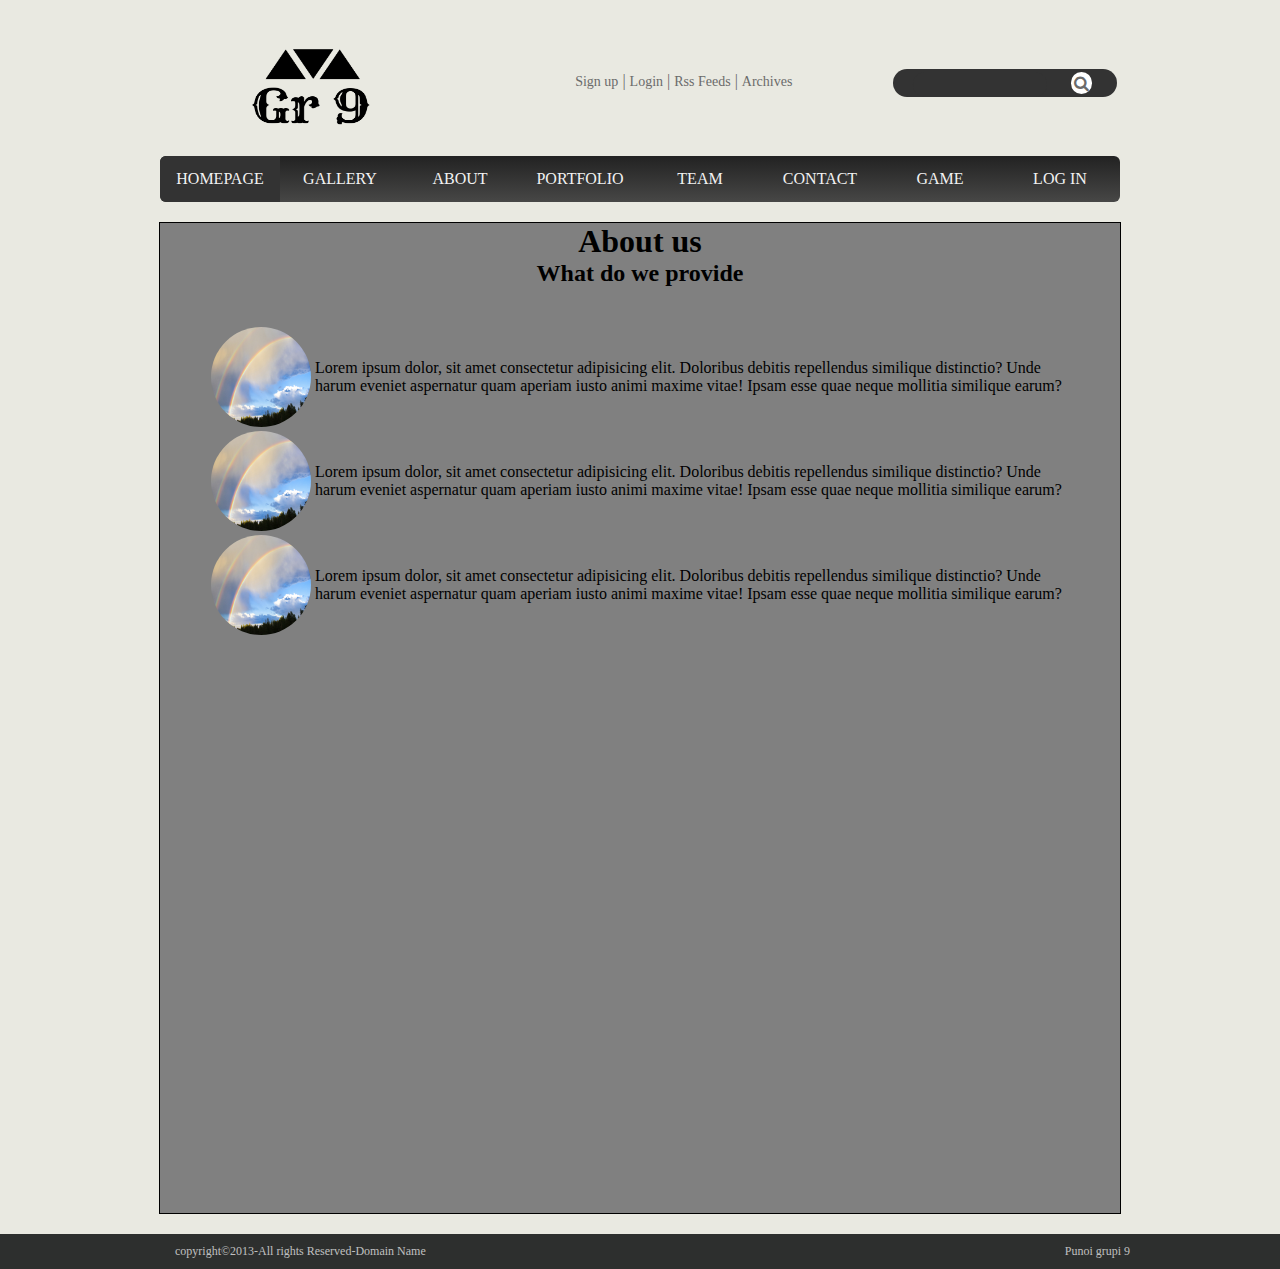
<file: src/about.html>
<!DOCTYPE html PUBLIC "-//W3C//DTD XHTML 1.0 Transitional//EN"
"http://www.w3.org/TR/xhtml1/DTD/xhtml1-transitional.dtd">

<html xmlns="http://www.w3.org/1999/xhtml">
    <head>
        <meta charset="UTF-8">
        <title>Memories</title>


        <link rel="stylesheet" href="../css/header.css">
        <link rel="stylesheet" href="../css/main.css">
        <link rel="stylesheet" href ="../css/about.css">
        <link rel="stylesheet" href="../css/footer.css">
        <meta name="viewport" content="width=device-width, initial-scale=1">
        <link rel="stylesheet" href="https://cdnjs.cloudflare.com/ajax/libs/font-awesome/4.7.0/css/font-awesome.min.css">
    </head>

<body>

        
        <header>
            <table id="logoArea">
                <td id="logo">
                    <img src="../fotot/logo.png" height="100px" width="300px" alt="Logo">
                </td>
                <td id="moreOptions">
                    <a href="#">Sign up</a> |
                    <a href="#">Login</a> |
                    <a href="#">Rss Feeds</a> |
                    <a href="#">Archives</a>
                </td>
                <td id="searchBar">
                    <form action="0">
                        <input type="search" size="15">
                        <i class="fa fa-search"></i>
                    </form>
                </td>
            </table>

            <div class="mainMenu">
                <a href="../index.html"   class="active">HOMEPAGE</a>
                <a href="../src/gallery.html"  >GALLERY</a>
                <a href="../src/about.html">ABOUT</a>
                <a href="../src/portfolio.html">PORTFOLIO</a>
                <a href="../src/team.html"  >TEAM</a>
                <a href="../src/contact.html"  >CONTACT</a>
                <a href="../src/game.html"  >GAME</a>
                <a href="../src/login.html"> LOG IN</a>
            </div>
        </header>
        <div class="container">
            <h1>About us</h1>
            <h2>What do we provide</h2>


                    <table>
                        <tr>
                            <td><span><img src="../fotot/memory4.jpg" height="100px" width="100px" alt=""></span></td>
                            <td> Lorem ipsum dolor, sit amet consectetur adipisicing elit. Doloribus debitis repellendus similique distinctio? Unde harum eveniet aspernatur quam aperiam iusto animi maxime vitae! Ipsam esse quae neque mollitia similique earum?</td>
                        </tr>
                        <br />
                        <tr>
                            <td><span><img src="../fotot/memory4.jpg" height="100px" width="100px" alt=""></span></td>
                            <td> Lorem ipsum dolor, sit amet consectetur adipisicing elit. Doloribus debitis repellendus similique distinctio? Unde harum eveniet aspernatur quam aperiam iusto animi maxime vitae! Ipsam esse quae neque mollitia similique earum?</td>
                        </tr>
                        <tr>
                            <td><span><img src="../fotot/memory4.jpg" height="100px" width="100px" alt=""></span></td>
                            <td> Lorem ipsum dolor, sit amet consectetur adipisicing elit. Doloribus debitis repellendus similique distinctio? Unde harum eveniet aspernatur quam aperiam iusto animi maxime vitae! Ipsam esse quae neque mollitia similique earum?</td>
                        </tr>
                    </table>
        </div>



        <footer>
            <pre>                                                       copyright&copy;2013-All rights Reserved-Domain Name                                                                                                                                                                                                                     Punoi grupi 9</pre>
        </footer>

    <script src="../js/responsive.js"></script>
</body>
</html>
</file>
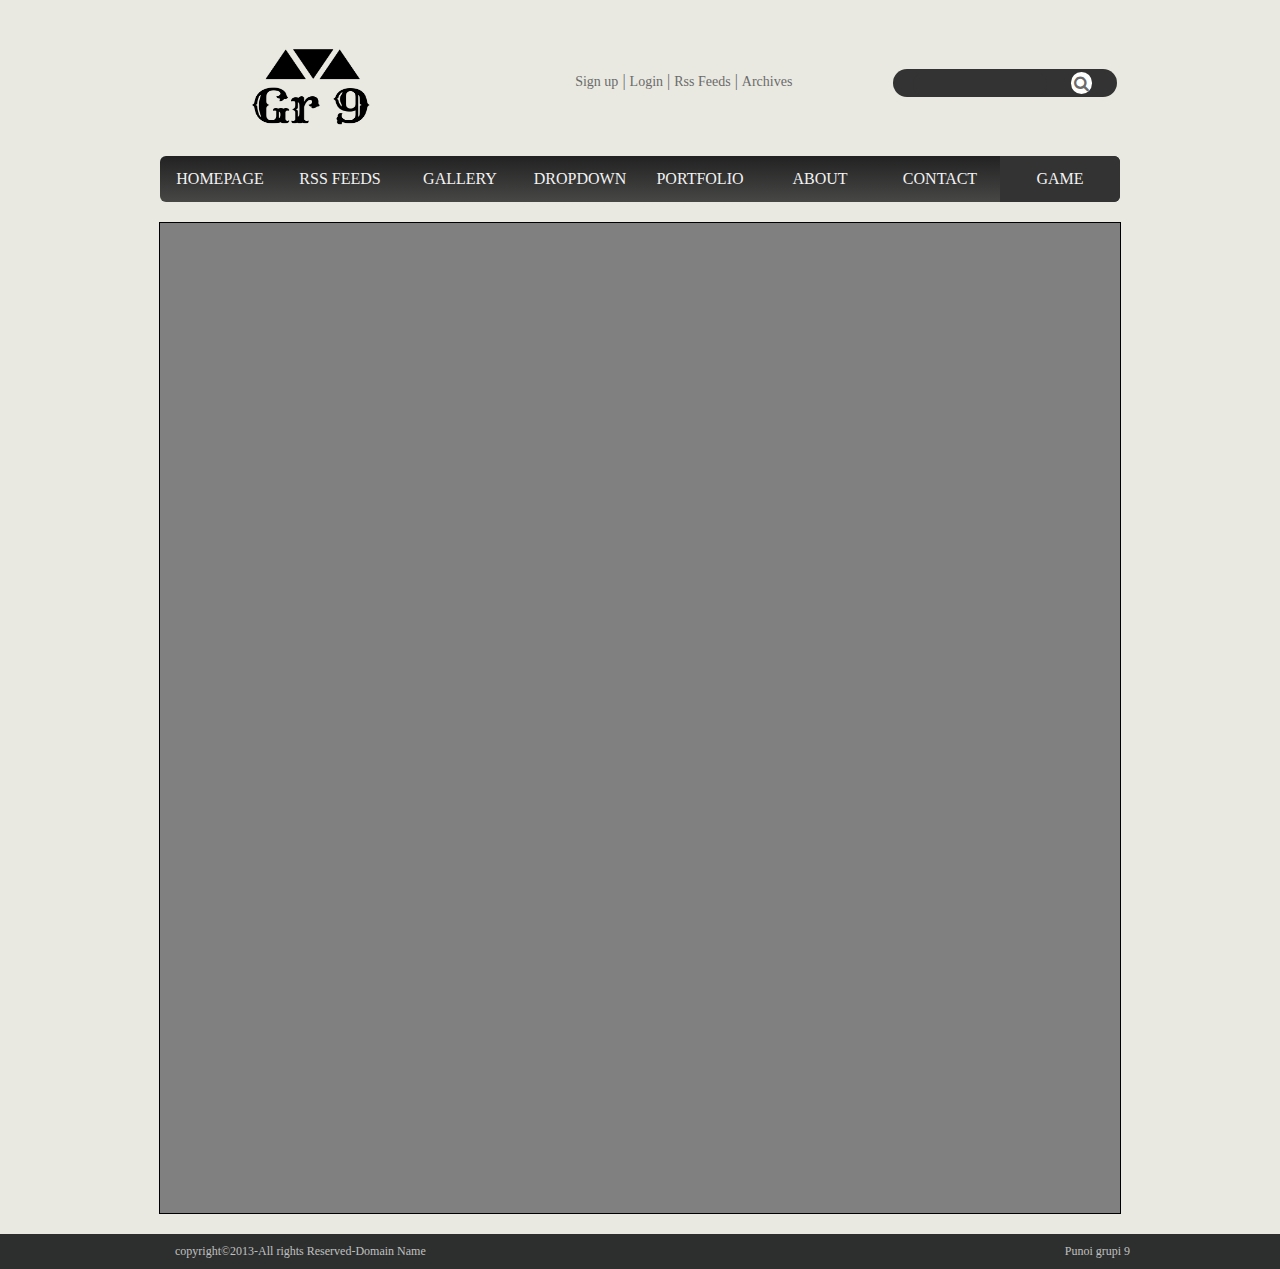
<file: src/game.html>
<!DOCTYPE html PUBLIC "-//W3C//DTD XHTML 1.0 Transitional//EN"
"http://www.w3.org/TR/xhtml1/DTD/xhtml1-transitional.dtd">

<html xmlns="http://www.w3.org/1999/xhtml">
    <head>
        <meta charset="UTF-8">
        <title>Memories</title>


        <link rel="stylesheet" href="../css/header.css">
        <link rel="stylesheet" href="../css/main.css">
        <link rel="stylesheet" href="../css/footer.css">
        <meta name="viewport" content="width=device-width, initial-scale=1">
        <link rel="stylesheet" href="https://cdnjs.cloudflare.com/ajax/libs/font-awesome/4.7.0/css/font-awesome.min.css">
    </head>

<body>

        
        <header>
            <table id="logoArea">
                <td id="logo">
                    <img src="../fotot/logo.png" height="100px" width="300px" alt="Logo">
                </td>
                <td id="moreOptions">
                    <a href="#">Sign up</a> |
                    <a href="#">Login</a> |
                    <a href="#">Rss Feeds</a> |
                    <a href="#">Archives</a>
                </td>
                <td id="searchBar">
                    <form action="0">
                        <input type="search" size="15">
                        <i class="fa fa-search"></i>
                    </form>
                </td>
            </table>

            <div class="mainMenu">
                <a href="../index.html">HOMEPAGE</a>
                <a href="rssFeed.html"  >RSS FEEDS</a>
                <a href="gallery.html"  >GALLERY</a>
                <a href="#">DROPDOWN</a>
                <a href="portfolio.html">PORTFOLIO</a>
                <a href="about.html"  >ABOUT</a>
                <a href="contact.html"  >CONTACT</a>
                <a href="game.html" class="active"  >GAME</a>
            </div>
        </header>

        <div class="container"></div>



        <footer>
            <pre>                                                       copyright&copy;2013-All rights Reserved-Domain Name                                                                                                                                                                                                                     Punoi grupi 9</pre>
        </footer>

    <script src="../js/responsive.js"></script>
</body>
</html>
</file>
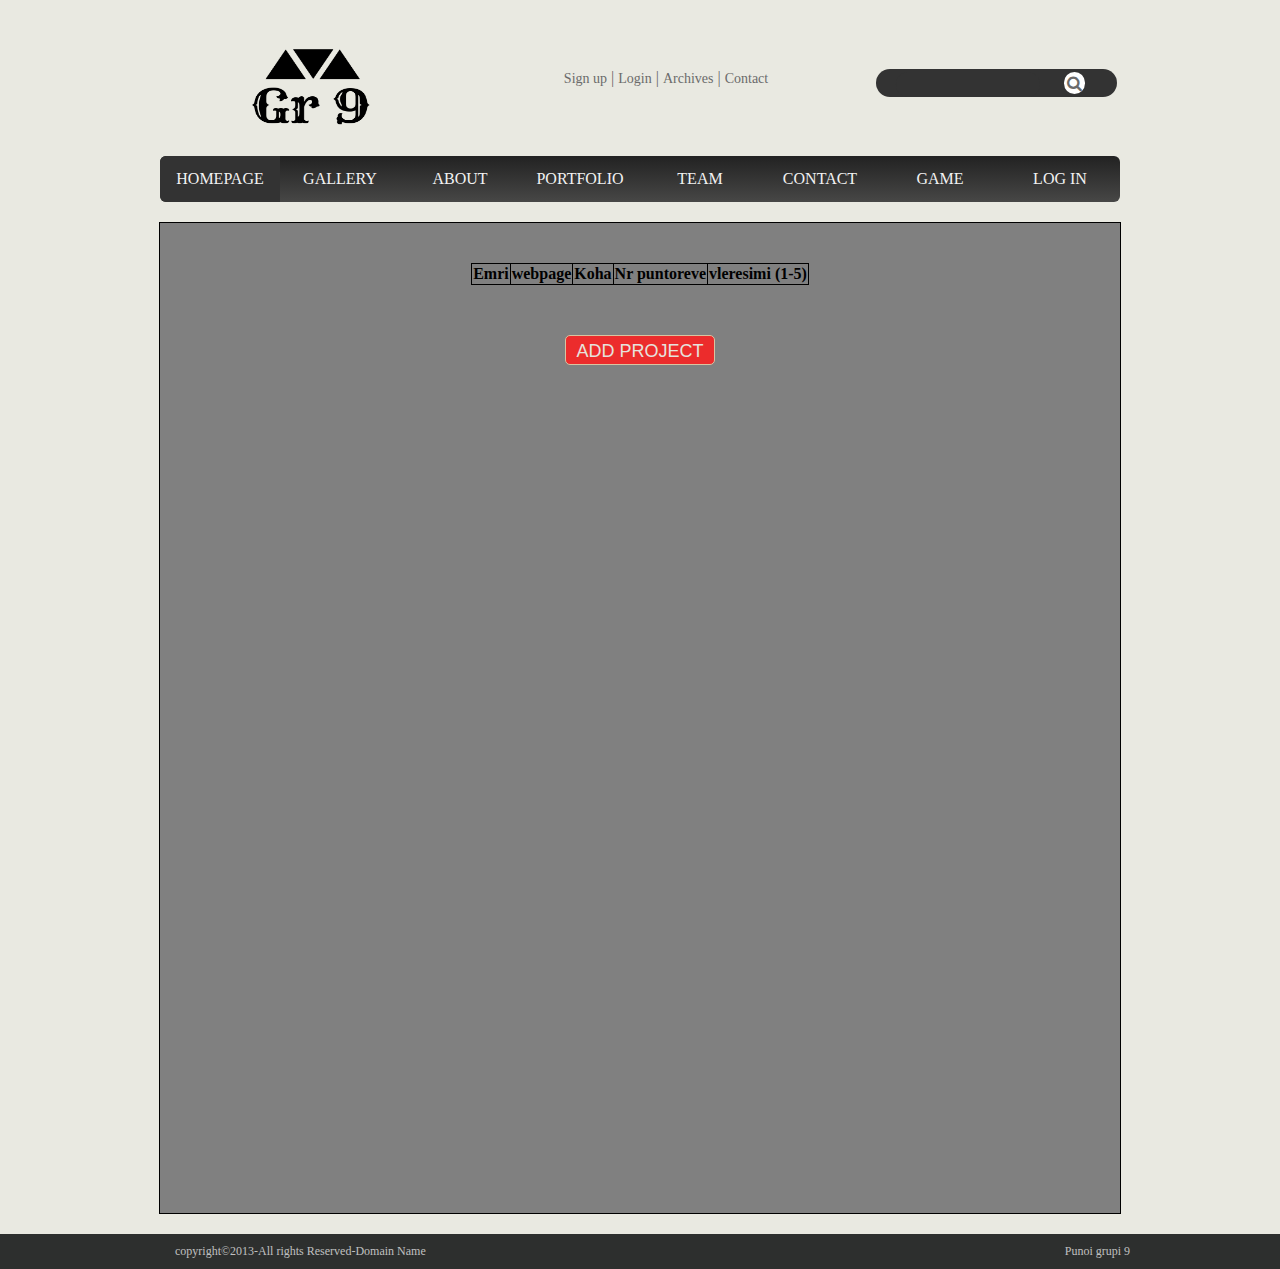
<file: src/portfolio.html>
<!DOCTYPE html PUBLIC "-//W3C//DTD XHTML 1.0 Transitional//EN"
"http://www.w3.org/TR/xhtml1/DTD/xhtml1-transitional.dtd">

<html xmlns="http://www.w3.org/1999/xhtml">
    <head>
        <meta charset="UTF-8">
        <title>Memories</title>


        <link rel="stylesheet" href="../css/header.css">
        <link rel="stylesheet" href="../css/main.css">
        <link rel="stylesheet" href="../css/portfolio.css">
        <link rel="stylesheet" href="../css/footer.css">
        <meta name="viewport" content="width=device-width, initial-scale=1">
        <link rel="stylesheet" href="https://cdnjs.cloudflare.com/ajax/libs/font-awesome/4.7.0/css/font-awesome.min.css">
    </head>
    <style>

input, select, textarea {
  width: 100%;
  padding: 12px;
  border: 1px solid #ccc;
  border-radius: 4px;
  box-sizing: border-box;
  margin-top: 6px;
  margin-bottom: 16px;
  resize: vertical;
}

input[type=submit] {
  background-color: #4CAF50;
  color: white;
  padding: 12px 20px;
  border: none;
  border-radius: 4px;
  cursor: pointer;
}

input[type=submit]:hover {
  background-color: #45a049;
}

.main {
  border-radius: 5px;
  background-color: #f2f2f2;
  padding: 20px;
}

/* The popup (background) */
.popup {
  display: none; /* Hidden by default */
  position: fixed; /* Stay in place */
  z-index: 1; /* Sit on top */
  padding-top: 100px; /* Location of the box */
  left: 0;
  top: 0;
  width: 100%; /* Full width */
  height: 100%; /* Full height */
  overflow: auto; /* Enable scroll if needed */
  background-color: rgb(0,0,0); /* Fallback color */
  background-color: rgba(0,0,0,0.4); /* Black w/ opacity */
}

/* popup Content */
.popupContent {
  position: relative;
  background-color: #fefefe;
  margin: auto;
  padding: 0;
  border: 1px solid #888;
  width: 80%;
  box-shadow: 0 4px 8px 0 rgba(0,0,0,0.2),0 6px 20px 0 rgba(0,0,0,0.19);
  -webkit-animation-name: animatetop;
  -webkit-animation-duration: 0.4s;
  animation-name: animatetop;
  animation-duration: 0.4s
}

/* Add Animation */
@-webkit-keyframes animatetop {
  from {top:-300px; opacity:0} 
  to {top:0; opacity:1}
}

@keyframes animatetop {
  from {top:-300px; opacity:0}
  to {top:0; opacity:1}
}
thead {
    font-weight: bold;
}

/* The Close Button */
.close {
  color: black;
  float: right;
  font-size: 28px;
  font-weight: bold;
}

.close:hover,
.close:focus {
  color: red;
  text-decoration: none;
  cursor: pointer;
}

.popup-header {
  padding: 2px 16px;
  background-color: #5cb85c;
  color: white;
}

.popup-body {padding: 2px 16px;}

.popup-footer {
  padding: 2px 16px;
  background-color: #5cb85c;
  color: white;
}
    </style>

<body>

        
        <header>
            <table id="logoArea">
                <td id="logo">
                    <img src="../fotot/logo.png" height="100px" width="300px" alt="Logo">
                </td>
                <td id="moreOptions">
                    <a href="../src/login.html">Sign up</a> |
                    <a href="../src/login.html">Login</a> |
                    <a href="../src/gallery.html">Archives</a> |
                    <a href="../src/contact.html">Contact</a>
                </td>
                <td id="searchBar">
                    <form action="0">
                        <input type="search" size="15">
                        <i class="fa fa-search"></i>
                    </form>
                </td>
            </table>

            <div class="mainMenu">
                <a href="../index.html"   class="active">HOMEPAGE</a>
                <a href="../src/gallery.html"  >GALLERY</a>
                <a href="../src/about.html">ABOUT</a>
                <a href="../src/portfolio.html">PORTFOLIO</a>
                <a href="../src/team.html"  >TEAM</a>
                <a href="../src/contact.html"  >CONTACT</a>
                <a href="../src/game.html"  target="blank"  >GAME</a>
                <a href="../src/login.html"> LOG IN</a>
            </div>
        </header>
        <div class="container">
                <table id="projectsTable">
                        <thead>
                            <td>Emri</td>
                            <td>webpage</td>
                            <td>Koha</td>
                            <td>Nr puntoreve</td>
                            <td>vleresimi (1-5)</td>
                          
                        </thead>
                      </table>
                <input type="button" id="addProjectBtn" value="ADD PROJECT">
                <!-- The popup -->
<div id="popup" class="popup">

        <!-- popup content -->
        <div class="popupContent">
         <div class="main">
            <span class="close">&times;</span>
                <form >
                    Name    <input type="text"      id="name"       > <br />
                    Website <input type="text"      id="webpage"    > <br />
                    Time    <input type="number"    id="time"       > <br />
                    Employes<input type="number"    id="employes"   > <br />
                    Rate    <input type="number"    id="rate" min="1"  max="5" >
                            <input type="submit"    onclick="myFunction()" value="ADD PROJECT">
                </form>
              </form>
      </div>
        </div>
      
      </div>
        </div>


        <footer>
            <pre>                                                       copyright&copy;2013-All rights Reserved-Domain Name                                                                                                                                                                                                                     Punoi grupi 9</pre>
        </footer>

    <script src="../js/responsive.js"></script>
    <script>
        
            var popup = document.getElementById('popup');
            var btn = document.getElementById("addProjectBtn");
            var span = document.getElementsByClassName("close")[0];

            //When user click button add project then open popup
            btn.onclick = function() {
            popup.style.display = "block";
            }

            function myFunction() {
            alert("Projekti eshte shtuar");
            var name = document.getElementById("name").value;
            var webpage = document.getElementById("webpage").value;
            var time = document.getElementById("time").value;
            var emp = document.getElementById("employes").value;
            var rate = document.getElementById("rate").value;
            var table = document.getElementById("projectsTable");
            var row = table.insertRow(-1);
            var cell1 = row.insertCell(0);
            var cell2 = row.insertCell(1);
            var cell3 = row.insertCell(2);
            var cell4 = row.insertCell(3);
            var cell5 = row.insertCell(4);
            cell1.innerHTML = name;
            cell2.innerHTML = webpage;
            cell3.innerHTML = time;
            cell4.innerHTML = emp;
            cell5.innerHTML = rate;
            popup.style.display ="None"
            }

            //If user click X then close popup
            span.onclick = function() {
            popup.style.display = "none";
            }

            //If user click outside popup close it
            window.onclick = function(event) {
            if (event.target == popup) {
                popup.style.display = "none";
            }
            }
    </script>
</body>
</html>
</file>
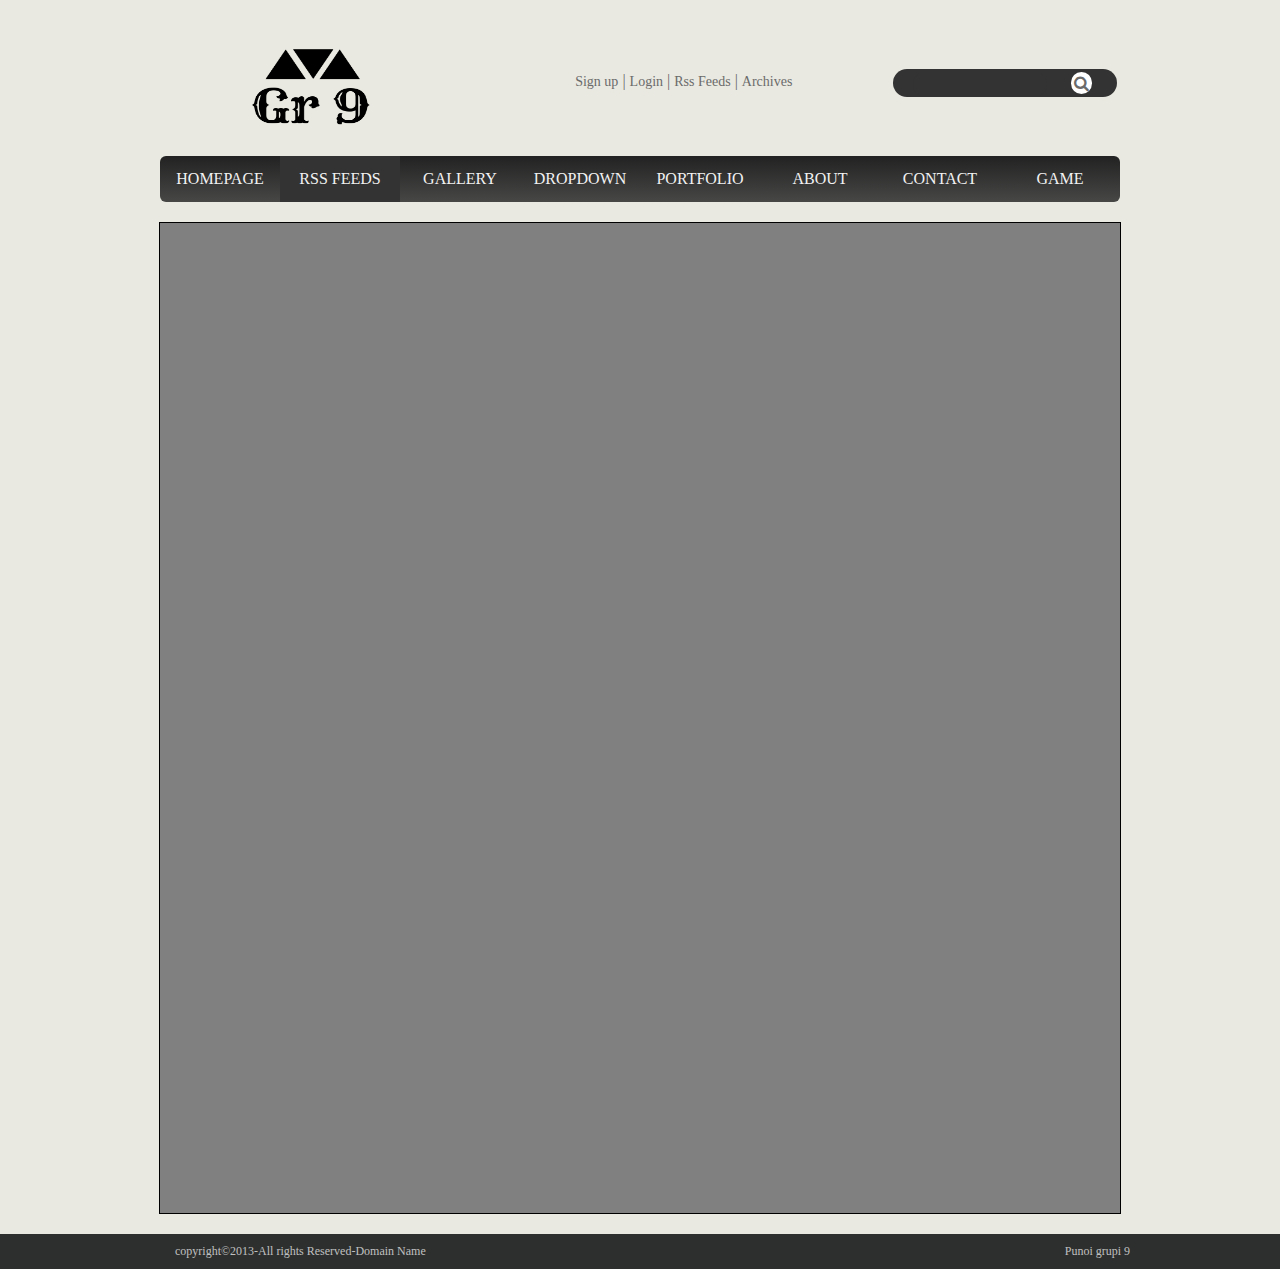
<file: src/rssFeed.html>
<!DOCTYPE html PUBLIC "-//W3C//DTD XHTML 1.0 Transitional//EN"
"http://www.w3.org/TR/xhtml1/DTD/xhtml1-transitional.dtd">

<html xmlns="http://www.w3.org/1999/xhtml">
    <head>
        <meta charset="UTF-8">
        <title>Memories</title>


        <link rel="stylesheet" href="../css/header.css">
        <link rel="stylesheet" href="../css/main.css">
        <link rel="stylesheet" href="../css/footer.css">
        <meta name="viewport" content="width=device-width, initial-scale=1">
        <link rel="stylesheet" href="https://cdnjs.cloudflare.com/ajax/libs/font-awesome/4.7.0/css/font-awesome.min.css">
    </head>

<body>

        
        <header>
            <table id="logoArea">
                <td id="logo">
                    <img src="../fotot/logo.png" height="100px" width="300px" alt="Logo">
                </td>
                <td id="moreOptions">
                    <a href="#">Sign up</a> |
                    <a href="#">Login</a> |
                    <a href="#">Rss Feeds</a> |
                    <a href="#">Archives</a>
                </td>
                <td id="searchBar">
                    <form action="0">
                        <input type="search" size="15">
                        <i class="fa fa-search"></i>
                    </form>
                </td>
            </table>

            <div class="mainMenu">
                <a href="../index.html">HOMEPAGE</a>
                <a href="rssFeed.html" class="active" >RSS FEEDS</a>
                <a href="gallery.html"  >GALLERY</a>
                <a href="#">DROPDOWN</a>
                <a href="portfolio.html">PORTFOLIO</a>
                <a href="about.html"  >ABOUT</a>
                <a href="contact.html"  >CONTACT</a>
                <a href="game.html"  >GAME</a>
            </div>
        </header>

        <div class="container"></div>


        <footer>
            <pre>                                                       copyright&copy;2013-All rights Reserved-Domain Name                                                                                                                                                                                                                     Punoi grupi 9</pre>
        </footer>

    <script src="../js/responsive.js"></script>
</body>
</html>
</file>
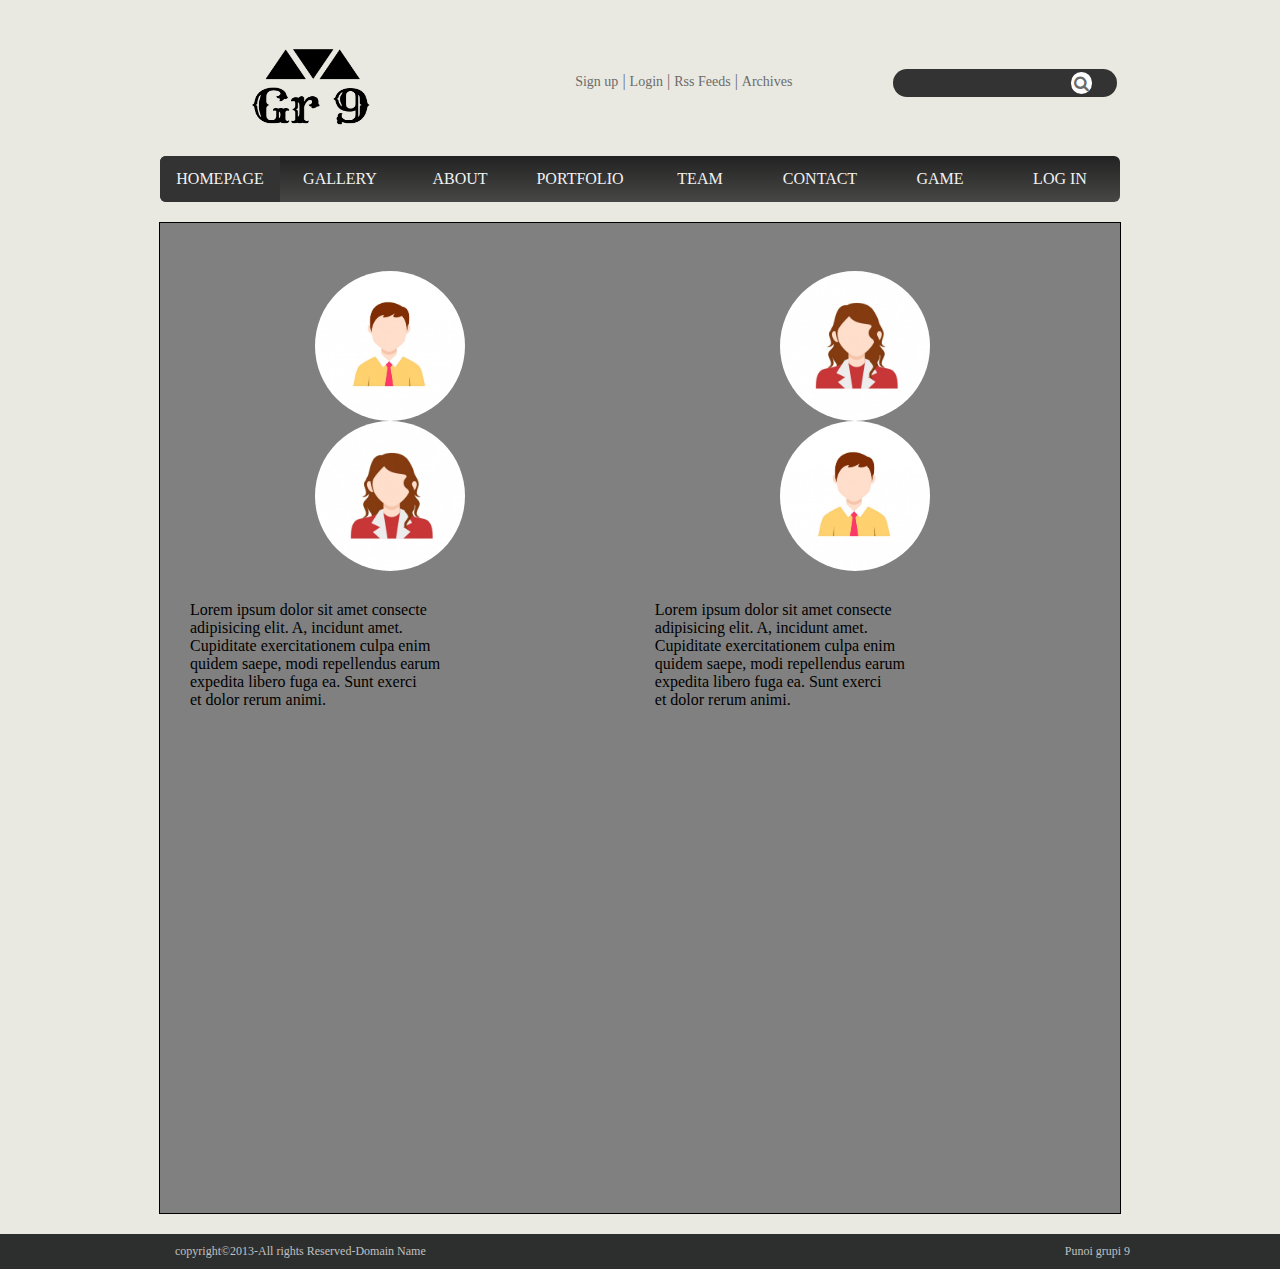
<file: src/team.html>
<!DOCTYPE html PUBLIC "-//W3C//DTD XHTML 1.0 Transitional//EN"
"http://www.w3.org/TR/xhtml1/DTD/xhtml1-transitional.dtd">

<html xmlns="http://www.w3.org/1999/xhtml">
    <head>
        <meta charset="UTF-8">
        <title>Memories</title>


        <link rel="stylesheet" href="../css/header.css">
        <link rel="stylesheet" href="../css/main.css">
        <link rel="stylesheet" href="../css/team.css">
        <link rel="stylesheet" href="../css/footer.css">
        <meta name="viewport" content="width=device-width, initial-scale=1">
        <link rel="stylesheet" href="https://cdnjs.cloudflare.com/ajax/libs/font-awesome/4.7.0/css/font-awesome.min.css">
        <script src="https://ajax.googleapis.com/ajax/libs/jquery/3.3.1/jquery.min.js"></script>

    </head>

<body>

        
        <header>
            <table id="logoArea">
                <td id="logo">
                    <img src="../fotot/logo.png" height="100px" width="300px" alt="Logo">
                </td>
                <td id="moreOptions">
                    <a href="#">Sign up</a> |
                    <a href="#">Login</a> |
                    <a href="#">Rss Feeds</a> |
                    <a href="#">Archives</a>
                </td>
                <td id="searchBar">
                    <form action="0">
                        <input type="search" size="15">
                        <i class="fa fa-search"></i>
                    </form>
                </td>
            </table>

            <div class="mainMenu">
                <a href="../index.html"   class="active">HOMEPAGE</a>
                <a href="../src/gallery.html"  >GALLERY</a>
                <a href="../src/about.html">ABOUT</a>
                <a href="../src/portfolio.html">PORTFOLIO</a>
                <a href="../src/team.html"  >TEAM</a>
                <a href="../src/contact.html"  >CONTACT</a>
                <a href="../src/game.html"  >GAME</a>
                <a href="../src/login.html"> LOG IN</a>
            </div>
        </header>

        <div class="container">
                <div class="employer" id="employer1">
                    <div id="cf">
                                    <img class="bottom" src="../fotot/maleavatar.jpg" height="150px" width="150px" />
                                    <img class="top" src="../fotot/femaleavatar.jpg" height="150px" width="150px" />
                    </div>
                    <div id="emp1">
                            <p id="emp1Text"> Lorem ipsum dolor sit amet consecte  <br />
                                adipisicing elit. A, incidunt amet.  <br />
                                Cupiditate exercitationem culpa enim <br />
                                quidem saepe, modi repellendus earum <br />
                                expedita libero fuga ea. Sunt exerci <br />
                                et dolor rerum animi.</p>   <br />
                        </div>
                </div>

                <div class="employer" id="employer2">
                    <div id="cf">
                                    <img class="bottom" src="../fotot/femaleavatar.jpg" height="150px" width="150px" />
                                    <img class="top" src="../fotot/maleavatar.jpg" height="150px" width="150px" />
                    </div>

                    <div id="em1">
                        <p id="emp2Text"> Lorem ipsum dolor sit amet consecte  <br />
                            adipisicing elit. A, incidunt amet.  <br />
                            Cupiditate exercitationem culpa enim <br />
                            quidem saepe, modi repellendus earum <br />
                            expedita libero fuga ea. Sunt exerci <br />
                            et dolor rerum animi.</p>   <br />
                    </div>
                </div>
        </div>


        <footer>
            <pre>                                                       copyright&copy;2013-All rights Reserved-Domain Name                                                                                                                                                                                                                     Punoi grupi 9</pre>
        </footer>

        <script>

$(document).ready(function() {
  var degrees = 0;
  $('.devAvatar1').click(function rotateMe(e) {
    degrees += 180;
    $('.devAvatar1').css({
      'transform': 'rotate(' + degrees + 'deg)',
      '-webkit-transform': 'rotate(' + degrees + 'deg)',
    });
  })
});

        </script>
</body>
</html>
</file>
<file: css/header.css>
* {
    margin: 0;
}
body {
    background-color: #E9E9E1;
}

#logoArea {
    width: 960px;
    margin: auto;
    height: 50px;
    margin-bottom: 20px;
    padding-top: 30px;
    color: rgb(107, 107, 107);
    display: table;
}

#logo {
    height: 100px;
    width: 300px;
}
#logoArea a {
    text-decoration: none;
    font-size: 14px;
    color: rgb(107, 107, 107);
    width: 47px;
}

#logoArea a:hover {
    color: rgb(14, 13, 13);
    cursor: pointer;
}

#moreOptions {
    margin-left: 4%;
    float: right;
    margin-top: 12%;
}

#searchBar form {
    background-color: #333;
    border-radius: 100px;
    width: 70%;
    float: right;
}
#searchBar input {
    border-radius: 100px;
    background-color: #333;
    border: none;
    height: 25px;
    margin: 0 20px;
    width: 60%;
}
#searchBar input:focus {
    outline: none;
    color: white;
    
}

.fa-search{
    margin-right: 8px;
    margin-top: 3px;
    background-color: white;
    border-radius: 100px;
    padding:3px;
}
/*Navbar or main menu */

.mainMenu {
    width: 960px;
    margin: auto;
    overflow: hidden ;
    background-image: linear-gradient(rgb(34, 34, 34), rgb(71, 71, 70));
    margin-top: 10px;
    border-radius: 6px;
  }

/*Main menu options (links)*/

  .mainMenu a {
    float: left;
    display: block;
    color: #f2f2f2;
    text-align: center;
    padding: 14px 0;
    text-decoration: none;
    font-size: 16px;
    font-family: serif;
    margin: 0;
    width: 120px;
    

  
  }

  .mainMenu a:hover {
    color: grey;
  }

.active {
    background-color: #333;
}
</file>
<file: css/main.css>
* {
    margin: 0;
}
body {
    background-color: #E9E9E1;
}
.container{
    height: 990px;
    width: 960px;
    border: 1px solid black;
    margin:auto;
    background-color: grey;
    margin-top:20px;
    margin-bottom: 20px;
}
</file>
<file: css/about.css>
h1,h2,p{
    text-align: center;
}
table {
    margin: 2% 5%;
}
img {
    border-radius: 100%;
}
</file>
<file: css/footer.css>
* {
    margin: 0;
}

/*Black section upside footer*/
#moreInfo{
    background-color: black;
    display: table;
    width: 100%;
    margin: auto;
    color: white;
}
#moreInfo div {
    color: rgb(189, 187, 187);
    display: inline-block;
}

/*First div in black section. Div that tells about developers who worked on project*/

#developers {
    width: 490px;
    margin-left: 13%;
}
#developers h2 {
    padding: 10px 20px;
}
.developer {
    padding: 10px 15px;
}
.devAvatar {
    padding: 2px;
    border:1px solid rgb(90, 89, 89);
}
.developer td {
    padding: 5px;
}
.developerImage {
    background-image: url("../fotot/articlefoto3.jpg");
}
.developer2  {
    padding-bottom: 20px;
}

/*The middle part in black section that gives us more info about the project*/

.aboutDeveloper {
    float: right;
    width: 60%;
    display: inline;
}
#aboutProject {
    width: 225px;
    margin-left: 20px;
    padding-bottom: 10px;
}
#aboutProject p{
    font-size: 13px;
}
#aboutProject a{
    color: darkgoldenrod;
    text-decoration: none;
}
#aboutProject .readMore {
    text-align: right;
    float: right;
}

/*Submit form in the black section that sends messages*/
 #submitForm {
    width: 225px;
    height: 100px;
    margin-left: 16px;
    margin-bottom: 30px;
}
button[type="submit"] {
    background-color: #2D2F2E;
    border-radius: 3px;
    height: 30px;
    width: 60px;
    color: silver;
    cursor: pointer;
    border: none;
}
button[type="submit"]:hover {
    background-color: rgb(109, 108, 108);
}
::placeholder {
    color: rgb(129, 129, 129);
    font-family:  serif;
    font-size: 14px;    
}
#submitForm input, #submitForm textarea {
    cursor: text;
    border: 1px solid #2D2F2E;
    outline: none;
    margin-bottom: 10px;
    border-radius:  1px;
    border: 2px solid #2D2F2E;
    border-radius: 4px;
    background-color: #2D2F2E;
}
#submitForm input {
    height: 25px;
}
#submitForm input:focus, #submitForm textarea:focus{
    border: silver;
}

/*Grey section in the end*/

footer {
    width: 100%;
    background-color: #2D2F2E;
    background-repeat: repeat-x;
}

footer pre {
    font-size: 12px;
    font-family: "Palatino Linotype", "Book Antiqua", Palatino, serif;
    padding: 10px;
    color: silver
}
</file>
<file: css/portfolio.css>
.container table {
    border: 1px solid black;
    border-collapse: collapse;
    margin:auto;
    margin-top:40px;
  }
  .container th{
    border: 1px solid black;
    border-collapse: collapse;
  }
  .container td{
    border: 1px solid black;
    border-collapse: collapse;
  }
  input[type=button]{
    margin-top:50px;
    margin-left:405px;
    cursor: pointer;
    width:150px;
    height:30px;
    border-radius:5px;
    border-color: rgb(218, 195, 161);
    background-color: rgb(236, 44, 44);
    padding:5px;
    font-size:18px;
    color:rgb(230, 226, 221);

  }
  input[type="button"]:hover {
    background-color: rgb(221, 69, 58);
    outline: none;
    border:none;
</file>
<file: css/team.css>
.employer img {
    border-radius: 100%;
    display: table;
    margin: auto;
    position: relative;
}
.employer {
    width: 48%;
    display: inline-block;
    margin: 5% 0;
}
.employer h1 {
    text-align: center;
}
.employer ul, .employer ol {
    margin: 5% 0 10% 0;
}
.showHideInfo {
    text-align: center;
    margin: 10px;
    cursor: pointer;
}
.showHideInfo:hover {
    color: rgb(166, 133, 197);
}
li {
    cursor: pointer;
    text-align: center;
    list-style-type: none;
}
li:hover {
    color: red;
    list-style-type: circle;
}
.employer p {
    margin: 30px;
}
</file>
